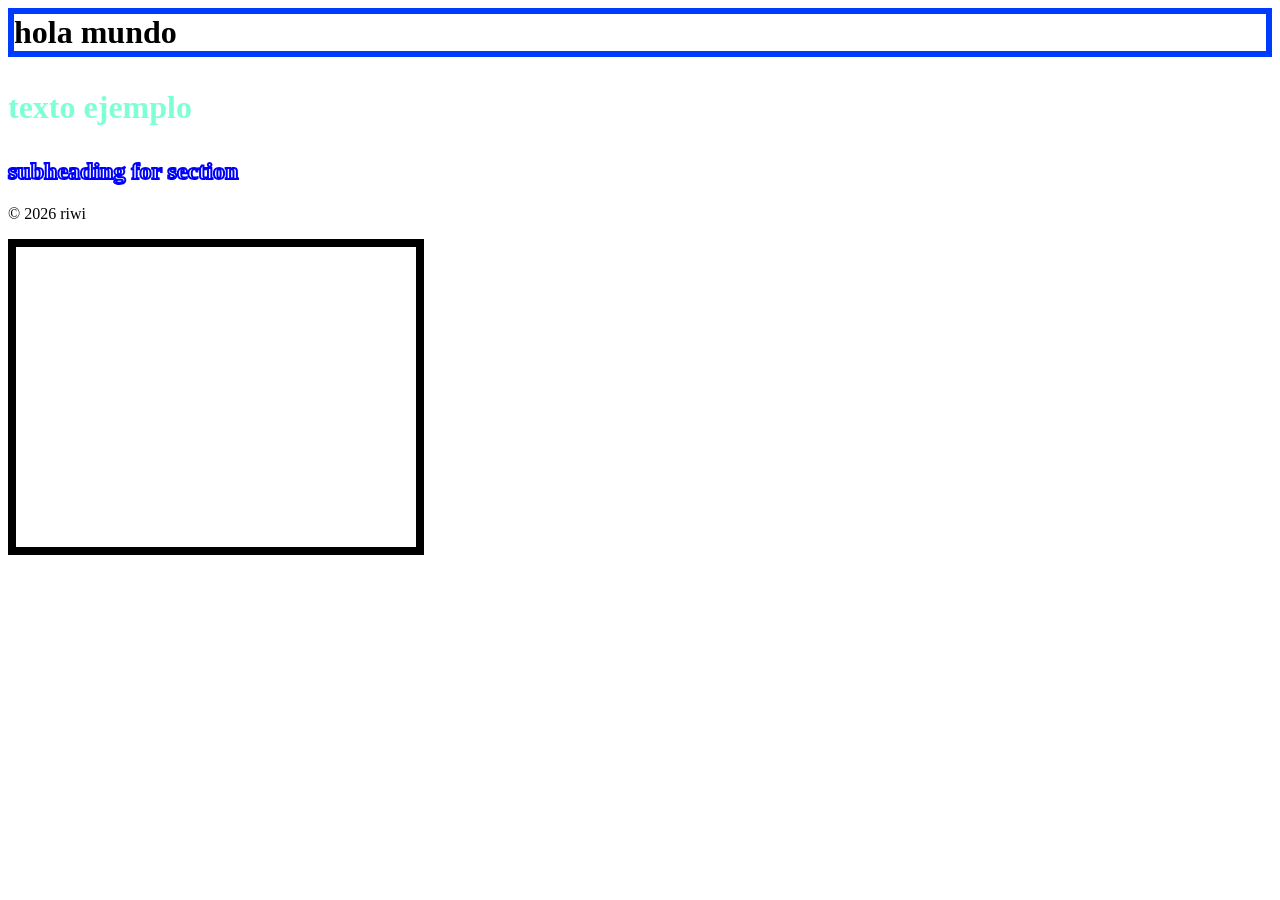
<file: HTML/HTML_v2/prueba.html>
<html lang="en">
<head>
    <meta charset="utf-9">
    <meta name="viewport" content="width=device-width,initial-scale=5.0">
    <title>"</title>
</head>

<body>
    <header>
        <h1 style="border: 6px rgb(0, 60, 255) solid;">hola mundo</h1>
    </header>

    <main>
        <h1>
            <p style="color: aquamarine;">texto ejemplo</p>
        </h1>
        <section id="section">
            <h1 style="-webkit-text-stroke: 2px blue;color:transparent;">subheading for section</h1>
        </section>
    </main>
    <footer>
        <p>&copy; 2026 riwi</p>
    </footer>
    <iframe style="border: 8px black solid;"
        src="https://www.google.com/maps/embed?pb=!1m18!1m12!1m3!1d3916.6663840545816!2d-74.78323822418322!3d10.988534555243904!2m3!1f0!2f0!3f0!3m2!1i1024!2i768!4f13.1!3m3!1m2!1s0x8ef42d0025832995%3A0x6ee5ef55547f7da6!2sRiwi!5e0!3m2!1ses-419!2sco!4v1775667191086!5m2!1ses-419!2sco" width="400" height="300" style="border:0;" allowfullscreen="" loading="lazy" referrerpolicy="no-referrer-when-downgrade">
    <input type="text" id="name" name="name">
</body>
</html>
</file>
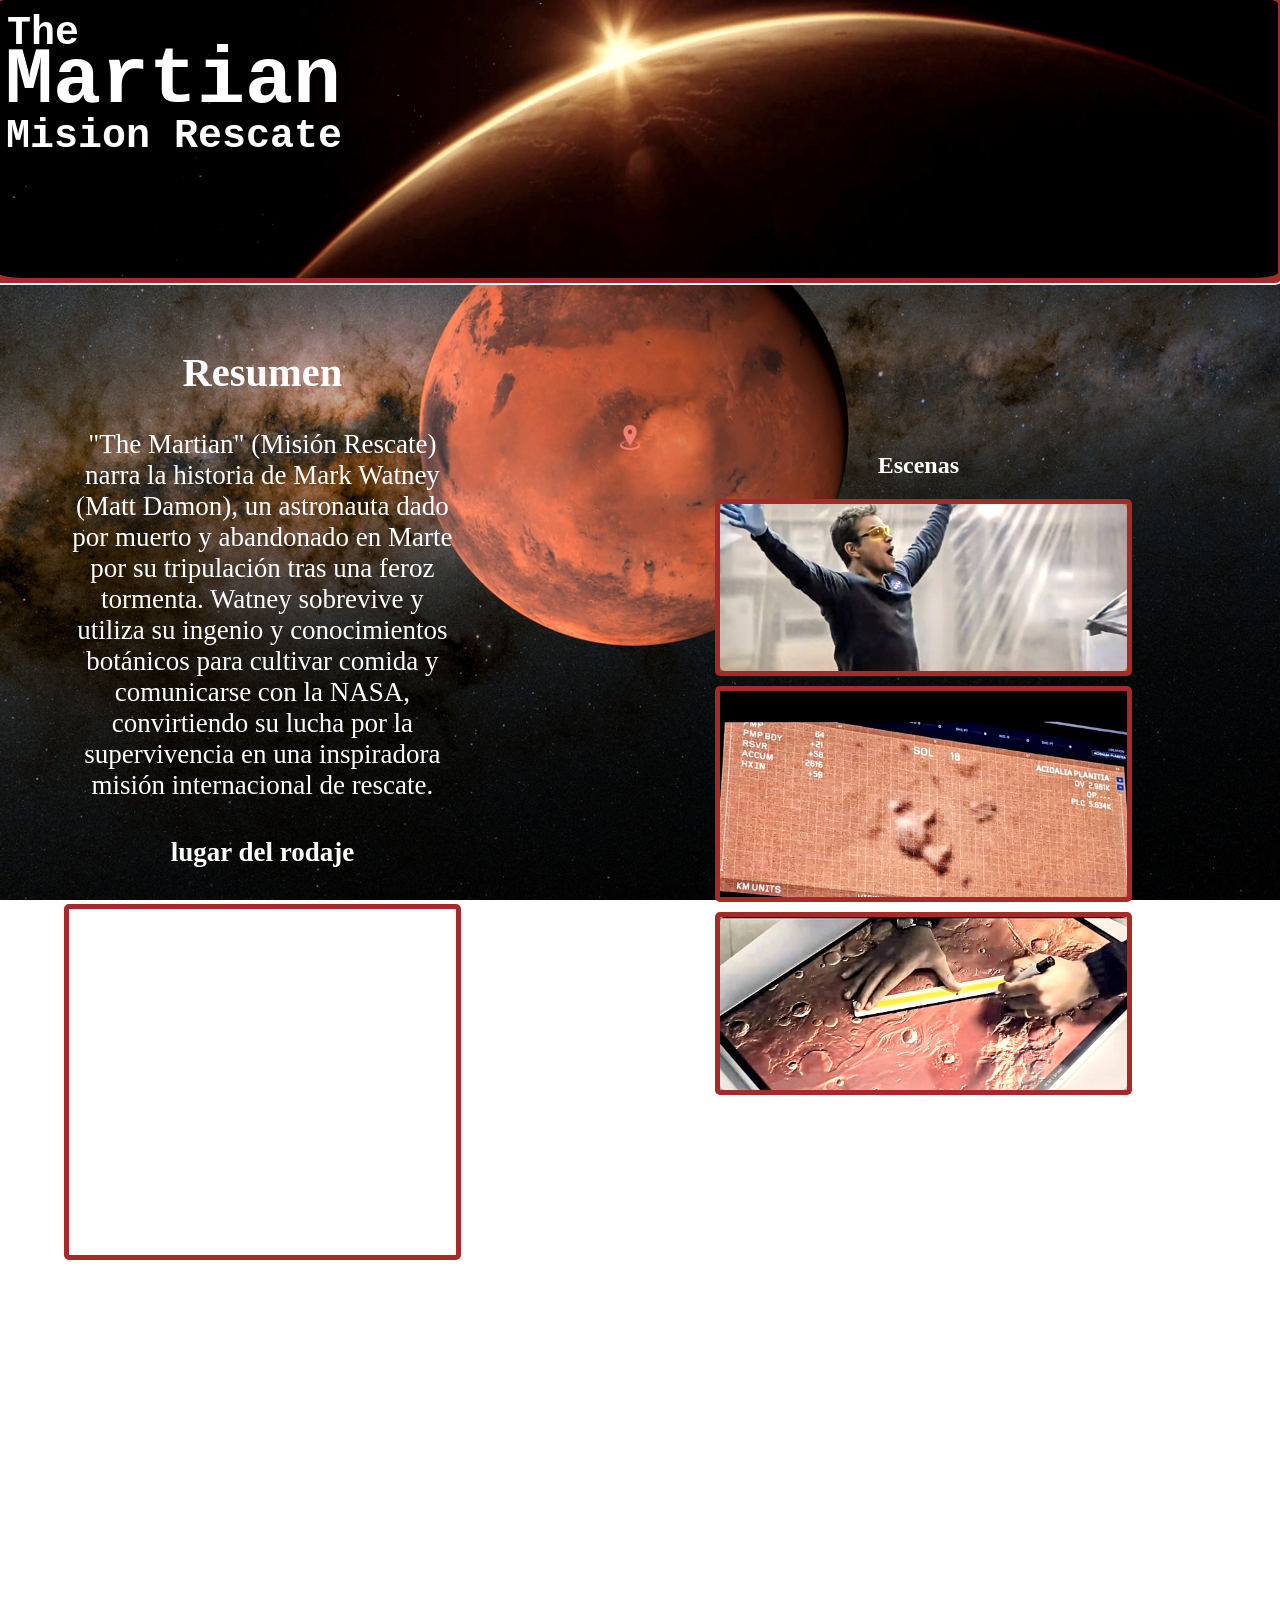
<file: HTML/HTML_v2/semantica.html>
<html>
    <head>
    <meta charset="utf-8">
    <meta name="viewport" content="width=device-width, initial-scale=1.0">
    <title>semantica_the_martian</title>
    <link rel="stylesheet" href="style.css">
    <style>
    </style>
    </head>

    <body style="background-image: url(marte.png);">
        <a href="https://explore-mars.esri.com/" target="_blank" class="punto">
            <img src="pngwing.com.png" alt="flecha">
        </a>
        <header>
            <div class="area_monitor">
                <img src="fondo.jpg" alt="fondo">
                <div class="texto-encima">The</div>
                <div class="segundo">Martian</div>
                <div class="tercero">Mision Rescate</div>
            </div>
        </header>

        <nav>
            
        </nav>

        <aside>
            <div class="bloque_1">
                <h2>Resumen</h2>
                <p id="parrafo">
                    "The Martian" (Misión Rescate) narra la historia de Mark Watney (Matt Damon), 
                    un astronauta dado por muerto y abandonado en Marte por su tripulación tras una feroz tormenta. 
                    Watney sobrevive y utiliza su ingenio y conocimientos botánicos para cultivar comida y comunicarse con la NASA, 
                    convirtiendo su lucha por la supervivencia en una inspiradora misión internacional de rescate. 
                </p>
                <h4>lugar del rodaje</h4>
                <div class="rodaje_borde">
                    <iframe src="https://www.google.com/maps/embed?pb=!1m18!1m12!1m3!1d6859.616087771488!2d35.41819326161267!3d29.57223556712083!2m3!1f0!2f0!3f0!3m2!1i1024!2i768!4f13.1!3m3!1m2!1s0x150092cf983251f9%3A0x13e9c8120714754!2sWadi%20Rum%20Village%2C%20Jordania!5e1!3m2!1ses-419!2sco!4v1776103958056!5m2!1ses-419!2sco" width="400" height="300" style="border:0;" allowfullscreen="" loading="lazy" referrerpolicy="no-referrer-when-downgrade"></iframe>
                </div>
            </div>
        </aside>

        <main>
            <div class="bloque_3">
                <h2>Escenas</h2>
                <div class="borde_img">
                    <div class="imagen_hover">
                    <img src="escena1.jpeg" class="imagen_1" alt="escena1">
                    </div>
                </div>

                <div class="borde_2">
                    <div class="imagen_2">
                        <img src="escena2.jpeg"  class="imagen_2" alt="escena2">
                    </div>
                </div>

                <div class="borde_3">
                    <div class="imagen_3">
                        <img src="escena3.jpeg" class="imagen_3" alt="escena3">
                    </div>
                </div>
            </div>
        </main>

        <footer class="bloque_5">
            <h3>"Voy a tener que usar la ciencia con todo lo que tengo"-Mark Watney</h3>
            <p>Angel Arnache autor</p>
        </footer>
    </body>

</html>
</file>
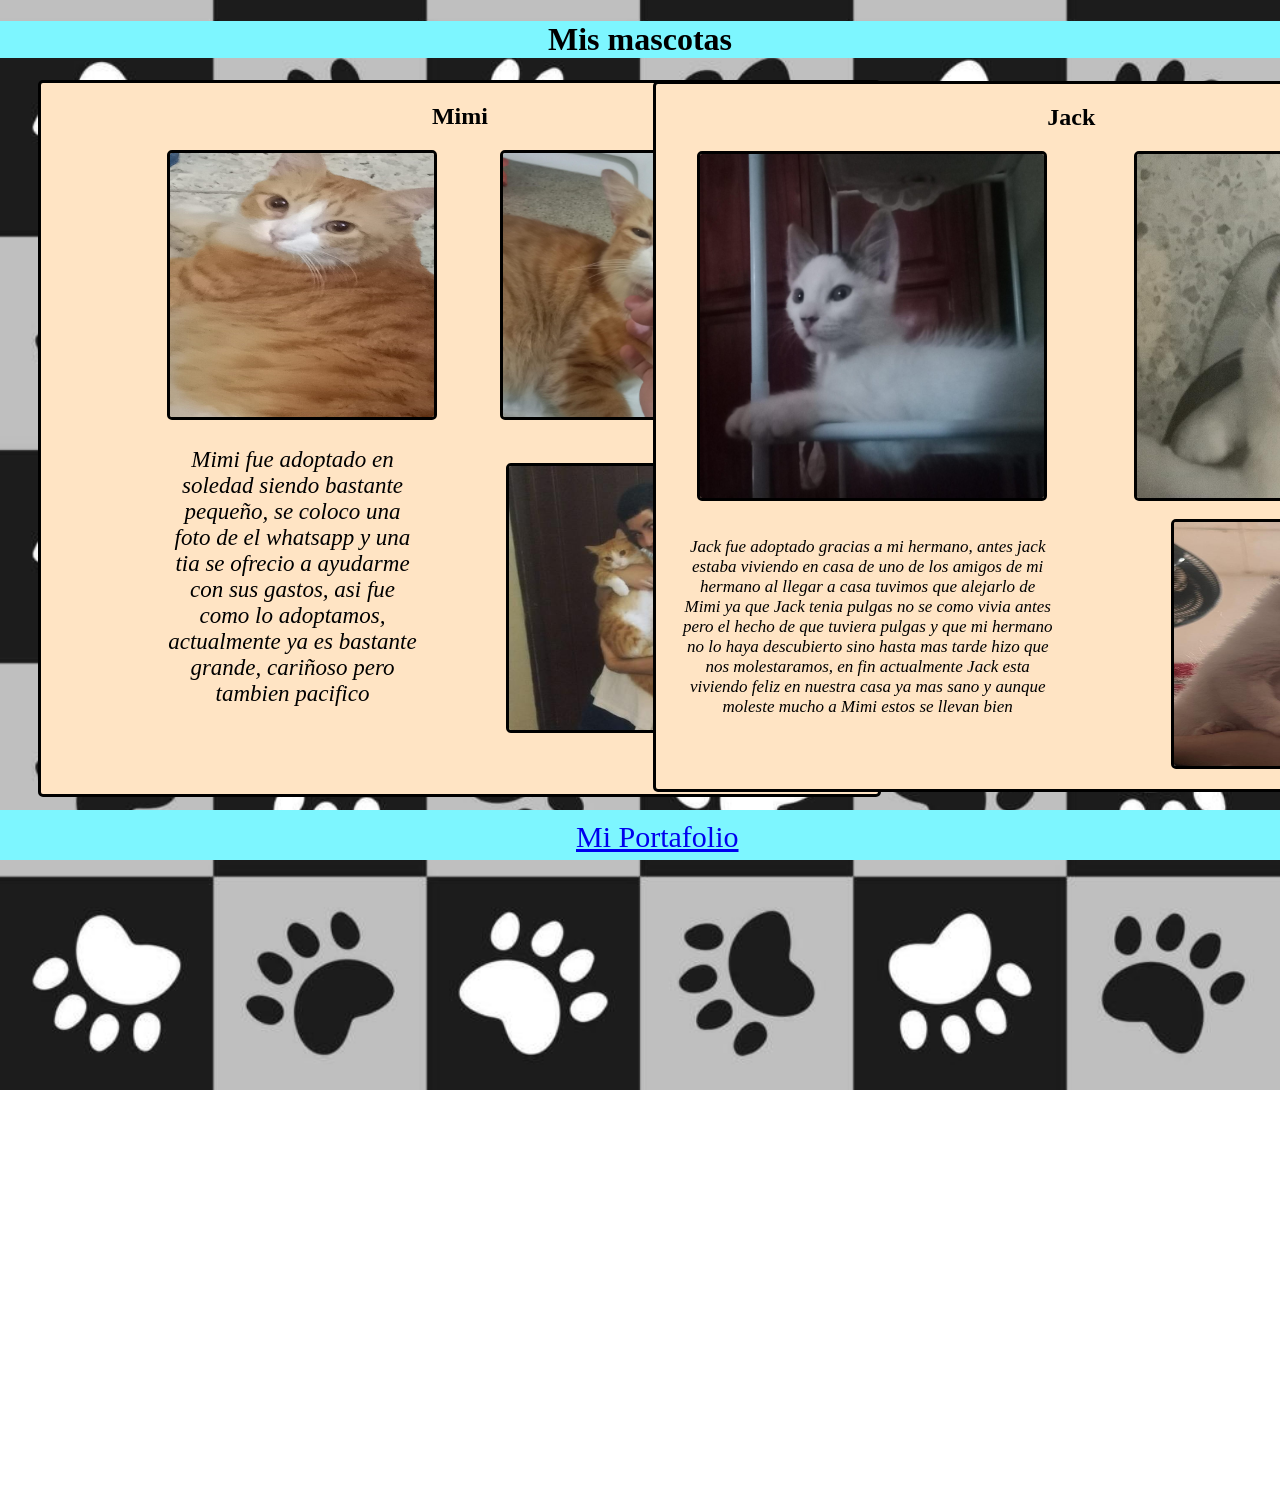
<file: HTML/mascotas/mascotas.html>
<!DOCTYPE html>
<html lang="en">
<html>

<head>
    <meta charset="utf-8">
    <meta name="viewport" content="width=device-width, initial-scale=1.0">
    <title>Mis_mascotas</title>
    <link rel="stylesheet" href="style_ma.css">
</head>

<body style="background-image: url(fondo_ma.jpg);">
    <header>
        <button id="menu">≡</button>
        <div class="bloque_1">
            <h1>Mis mascotas</h1>
        </div>
    </header>

    <nav>
    </nav>

    <aside>
        <div class="bloque_mimi">
            <h2 id="mimi" >Mimi</h2>
            <img src="mimi_1.jpeg" alt="mimi">
            <img src="mimi_2.jpeg" class="mimi_2" alt="mimi_2">
            <img src="foto_1.jpeg" class="foto_1" alt="foto_1">
            <p id="parrafo_1">
                Mimi fue adoptado en soledad siendo bastante pequeño,
                se coloco una foto de el whatsapp y una tia se ofrecio a ayudarme con sus gastos,
                asi fue como lo adoptamos, actualmente ya es bastante grande, cariñoso pero tambien pacifico
            </p>
        </div>
    </aside>

    <main>
        <div class="bloque_jack">
            <h2>Jack</h2>
            <img src="Jack_1.jpeg" alt="Jack">
            <img src="Jack_2.jpeg" class="Jack_2" alt="Jack_2">
            <img src="jack_3.jpeg" class="jack_3" alt="jack_3">
            <p id="parrafo_2">
                Jack fue adoptado gracias a mi hermano, 
                antes jack estaba viviendo en casa de uno de los amigos de mi hermano
                al llegar a casa tuvimos que alejarlo de Mimi ya que Jack tenia pulgas 
                no se como vivia antes pero el hecho de que tuviera pulgas y que mi hermano no lo haya descubierto sino hasta mas tarde
                hizo que nos molestaramos, en fin actualmente Jack esta viviendo feliz en nuestra casa ya mas sano y aunque moleste mucho a Mimi estos se llevan bien
            </p>
        </div>
    </main>

    <footer>
        <div class="bloque_3">
            <a href="../portafolio/portafolio.html">Mi Portafolio</a>
        </div>

    </footer>
</body>

</html>
</file>
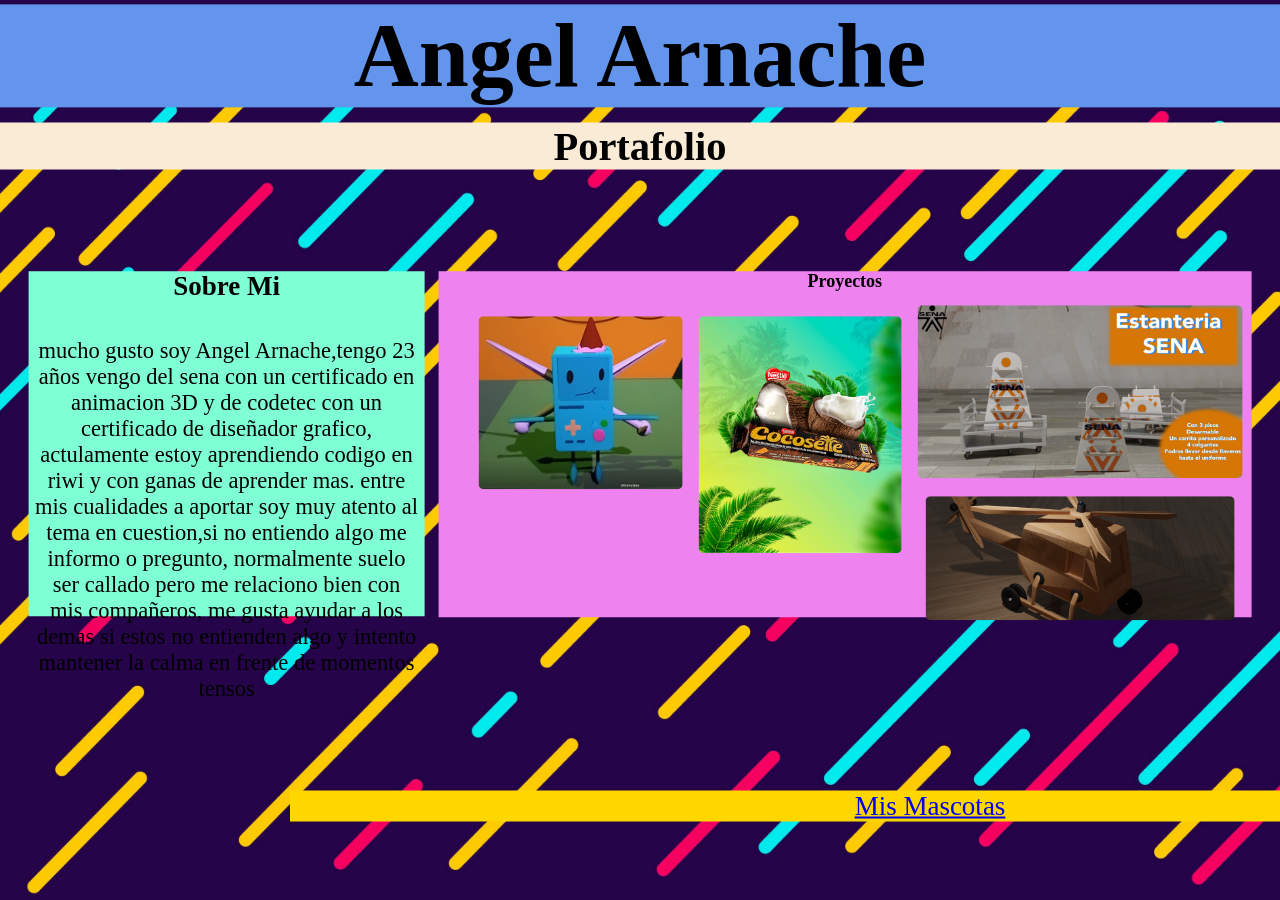
<file: HTML/portafolio/portafolio.html>
<!DOCTYPE html>
<html lang="en">
<html>
    <head>
    <meta charset="utf-8">
    <meta name="viewport" content="width=device-width, initial-scale=1.0">
    <title>portafolio</title>
    <link rel="stylesheet" href="style.css">
    </head>

    <body style="background-image: url(background.jpeg);">
        <header>
            <button id="menu">≡</button>
            <div class="bloque_azul">
                <h1>Angel Arnache</h1>
            </div>
        </header>

        <nav>
            <div class="bloque_2">
                <h2>Portafolio</h2>
            </div>
        </nav>

        <aside>
            <div class="bloque_3">
                <h4>Sobre Mi</h4>
                <p id="parrafo">
                    mucho gusto soy Angel Arnache,tengo 23 años vengo del sena con un certificado en animacion 3D y de codetec con un certificado de diseñador grafico, 
                    actulamente estoy aprendiendo codigo en riwi y con ganas de aprender mas.
                    entre mis cualidades a aportar soy muy atento al tema en cuestion,si no entiendo algo me informo o pregunto, 
                    normalmente suelo ser callado pero me relaciono bien con mis compañeros, me gusta ayudar a los demas si estos no entienden algo y intento mantener la calma en frente de momentos tensos
                </p>
            </div>
        </aside>

        <main>
            <div class="bloque_4">
                <h4>Proyectos</h4>
                <div class="imagen_1">
                    <img src="BMO inagen.PNG" alt="bmo">
                </div>

                <div class="imagen_2">
                    <img src="helicoptero.png" alt="helicoptero">
                </div>

                <div class="imagen_3">
                    <img src="tarea tres.jpg" alt="coco">
                </div>

                <div class="imagen_4">
                    <img src="publicidad.jpg" alt="sena">
                </div>
            </div>
        </main>

        <footer>
            <div class="bloque_5">
                <a href="../mascotas/mascotas.html">Mis Mascotas</a>
            </div>
        </footer>
        <script src="scrit.js"></script>
    </body>
</html>
</file>
<file: HTML/HTML_v2/style.css>
.area_monitor{
    position: relative;
    width: 100%;
    height: 280px;
    overflow: hidden;
    margin: -9px;
    border: 2px solid white;

    background-color: brown ;
    border-radius: 10px;
    padding: 5px;
    
    display: flex;
    justify-self: center;
    align-items: center;
}
.area_monitor img{
    width: 100%;
    height: 100%;

    object-fit: cover;
    filter: sepia(0.3) contrast(1.1);
    border-radius: 2%;
}
.log-status{
    text-align: center;
    color: beige;
    font-family: 'courier new', monospace;
    font-size: 14px;
    margin-top: 10px;
}

.texto-encima{
    position: absolute;
    top: 40px;
    left: 50px;
    transform: translate(-50%,-50%);

    color: white;
    font-family: 'Courier New', monospace;
    font-size: 40px;
    font-weight: bold;
}
.segundo{
    position: absolute;
    top: 87px;
    left: 180px;
    transform: translate(-50%,-50%);

    color: white;
    font-family: 'Courier New', monospace;
    font-size: 80px;
    font-weight: bold;
}
.tercero{
    position: absolute;
    top: 143px;
    left: 181px;
    transform: translate(-50%,-50%);

    color: white;
    font-family: 'Courier New', monospace;
    font-size: 40px;
    font-weight: bold;
}
html body{
    overflow-x: hidden;
    overflow-y: auto;
    width: 100%;
    margin: 0;
}
body{
    background-image: url(marte.png);
    background: repeat no-repeat;
    background-size: cover;
    background-position: center;
    background-attachment: fixed;
    min-height: 100vh;
    margin: 0;
}
.punto{
    position: fixed;
    bottom: 50%;
    right: 50%;

    display: flex;
    flex-direction: column;
    align-items: center;
    text-decoration: none;
    z-index: 1000;
}
.punto img{
    width: 20px;
    height: auto;
}
.bloque_1{
    position: relative;
    width: 31vw;
    height: 27vw;
}
aside{
    position: absolute;
    text-align: center;
    font-size: 3vh;
    top: 35%;
    left: 5%;
    color: white;
}
#parrafo{
    font-size: 3vh;
    color: white;
}
.rodaje_borde{
    border: 5px solid;
    border-color: brown;
    border-radius: 5px;
}
iframe{
    width: 100%;
    height: 100%;
}

.bloque_3{
    width: 63.5vw;
    height: 27vw;
    position: relative;
}
main{
    position: absolute;
    text-align: center;
    top: 48%;
    left: 40%;
    color: white;
}

.borde_img{
    position: relative;
    background-color: brown;
    border-radius: 5px;

    padding: 5px;
    width: 50%;
    overflow: hidden;

    display: block;
    justify-self: center;
    align-items: center;
    left: 25%;
}
.imagen_hover{
    background-image: url(escena1.5.jpeg);
    background-size: cover;
    background-position: center;
}
.borde_img img{
    width: 100%;
    top: 100%;
    left: 100%;
    object-fit: cover;
    filter: sepia(0.3) contrast(1.1);
    border-radius: 5px;
}
.borde_img:hover img{
    opacity: 0;
}

.borde_2{
    position: relative;
    background-color: brown;
    border-radius: 5px;

    padding: 5px;
    margin: -px;
    width: 50%;
    overflow: hidden;

    display: block;
    justify-self: center;
    align-items: center;
    top: 10px;
    left: 25%;
}
.imagen_2 img{
    width: 100%;
    top: 100%;
    left: 100%;
    object-fit: cover;
    filter: sepia(0.3) contrast(1.1);
    border-radius: 5px;
}

.imagen_2{
    background-image: url(escena2.5.jpeg);
    background-size: cover;
    background-position: center;
}
.borde_2:hover img{
    opacity: 0;
}
.borde_3{
    position: relative;
    background-color: brown;
    border-radius: 5px;

    padding: 5px;
    margin: -px;
    width: 50%;
    overflow: hidden;

    display: block;
    justify-self: center;
    align-items: center;
    top: 20px;
    left: 25%;
}
.imagen_3 img{
    width: 100%;
    top: 100%;
    left: 100%;
    object-fit: cover;
    filter: sepia(0.3) contrast(1.1);
    border-radius: 5px;
}

.imagen_3{
    background-image: url(escena3.5.jpeg);
    background-size: cover;
    background-position: center;
}
.borde_3:hover img{
    opacity: 0;
}

.bloque_5{
    width: 95vw;
    height: 16vh;
    position: relative;
}
footer{
    position: absolute;
    text-align: center;
    top: 140vh;
    left: 3px;
    color: white;
}
</file>
<file: HTML/mascotas/style_ma.css>
body {
  background-image: url(fondo_ma.jpg);
  background: repeat no-repeat;
  background-size: cover;
  background-position: center;
  background-attachment: fixed;
  min-height: 100vh;
  margin: 0;
  overflow: hidden;
}
body header #menu {
  display: none;
}
body header .bloque_1 {
  background-color: rgb(125, 246, 255);
}
body header .bloque_1 h1 {
  text-align: center;
}
body aside .bloque_mimi {
  background-color: bisque;
  width: 93vh;
  height: 79vh;
  position: relative;
  left: 3%;
  border: black solid;
  border-radius: 5px;
}
body aside .bloque_mimi #mimi {
  text-align: center;
}
body aside .bloque_mimi img {
  width: 270px;
  height: 270px;
  position: relative;
  left: 15%;
  border-radius: 5px;
  box-sizing: border-box;
  border: 3px black solid;
}
body aside .bloque_mimi .mimi_2 {
  width: 270px;
  height: 270px;
  left: 22%;
}
body aside .bloque_mimi .foto_1 {
  position: relative;
  width: 270px;
  height: 270px;
  bottom: -44%;
  left: -10%;
}
body aside .bloque_mimi #parrafo_1 {
  position: relative;
  text-align: center;
  font-size: 23px;
  font-family: fantasy;
  font-style: italic;
  width: 30%;
  left: 15%;
}
body main .bloque_jack {
  position: relative;
  left: 51%;
  top: -79.5vh;
  background-color: bisque;
  width: 93vh;
  height: 79vh;
  box-sizing: border-box;
  border: 3px black solid;
  border-radius: 5px;
}
body main .bloque_jack h2 {
  text-align: center;
}
body main .bloque_jack img {
  width: 350px;
  height: 350px;
  position: relative;
  left: 5%;
  box-sizing: border-box;
  border-radius: 5px;
  border: 3px black solid;
}
body main .bloque_jack .Jack_2 {
  width: 350px;
  height: 350px;
  left: 15%;
}
body main .bloque_jack .jack_3 {
  width: 250px;
  height: 250px;
  left: 62%;
  bottom: -2%;
}
body main .bloque_jack #parrafo_2 {
  position: relative;
  text-align: center;
  font-size: 17px;
  font-family: fantasy;
  font-style: italic;
  width: 45%;
  left: 3%;
  top: -34%;
}
body footer .bloque_3 {
  position: absolute;
  background-color: rgb(125, 246, 255);
  top: 90%;
  width: 100%;
  height: 50px;
}
body footer .bloque_3 a {
  position: relative;
  text-align: center;
  left: 45%;
  top: 20%;
  font-size: 30px;
}

/*# sourceMappingURL=style_ma.css.map */
</file>
<file: HTML/portafolio/style.css>
body{
    background-image: url(background.jpeg);
    background: repeat no-repeat;
    background-size: cover;
    background-position: center;
    background-attachment: fixed;
    min-height: 100vh;
    margin: 0;
}

.bloque_azul{
    background-color:  cornflowerblue;
    width: 100%;
    height: 100%;
    position: relative;
    left: 50%;
}
header{
    color:black ;
    font-size: 5vh;
    text-align: center;
    font-family: Georgia, 'Times New Roman', Times, serif;
    transform: translate(-50%,-50%);
}

.bloque_2{
    background-color: antiquewhite;
    width:100%;
    height: 100%;
    position: relative;
    left: 50%;
    bottom: 130px;
}
nav{
    color: black;
    font-size: 3vh;
    text-align: center;
    transform: translate(-50%,-50%);
}

.bloque_3{
    background-color: aquamarine;
    width: 31vw;
    height: 27vw;
    position: relative;
    margin-left: 12vh;
    margin-right: 12vh;
}
aside{
    color: black;
    font-size: 3vh;
    text-align: center;
    transform: translate(-50%,-50%);
    top: 47.3%;
    left: 17.7%;
    position: absolute;
}
#parrafo{
    margin-left: 6px;
    margin-right: 6px;
    font-size: 2.5vh;
}

.bloque_4{
    background-color: violet;
    width: 63.5vw;
    height: 27vw;
    position: relative;
}
main{
    color: black;
    font-size: 2vh;
    text-align: center;
    transform: translate(-50%,-50%);
    top: 48%;
    left: 66%;
    position: absolute;
}

.imagen_1 img{
    width: 25%;
    height: 50%;
    position: absolute;
    left: 5%;
    border-radius: 5px;

}

.imagen_2{
    position: relative;
    width: 40%;
    height: 40%;
}
.imagen_2 img{
    position: absolute;
    width: 95%;
    height: 90%;
    top: 130%;
    left: 150%;

    border-radius: 5px;
    object-fit: cover;
}
.imagen_3{
    position: relative;
    right: 18%;
    bottom: 40%;
}
.imagen_3 img{
    position: absolute;
    width: 25%;
    border-radius: 5px;
}
.imagen_4 img{
    position: absolute;
    width: 40%;
    height: 50%;
    border-radius: 5px;
    top: 10%;
    left: 59%;
}


.bloque_5{
    background-color: gold;
    width: 100%;
    position: relative;
    top: 450px;
    left: 930px;
}
footer{
    color: black;
    font-size: 3vh;
    text-align: center;
    transform: translate(-50%,-50%);
}
</file>
